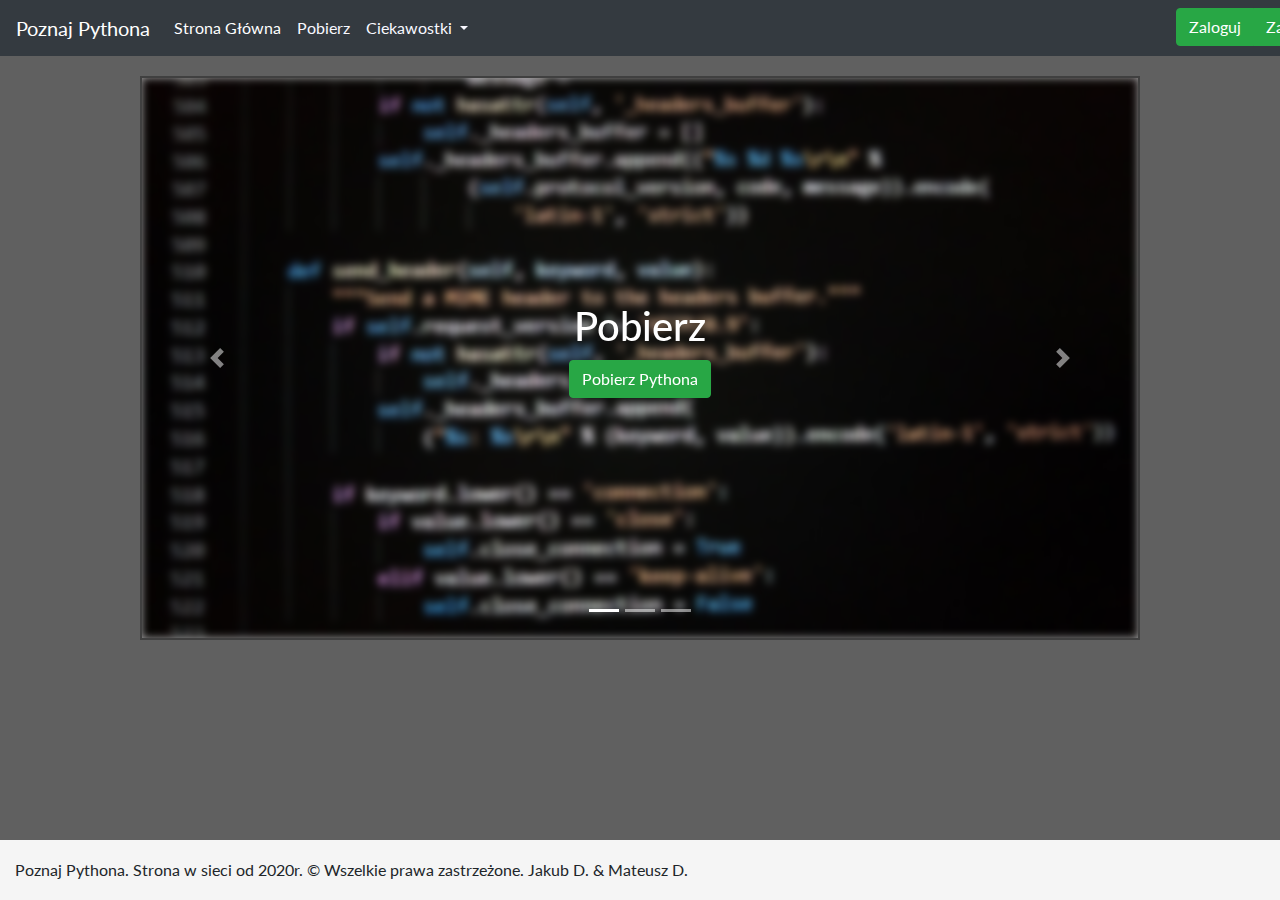
<file: index.html>
<!DOCTYPE html>
<html lang="en">
<head>
    <meta charset="UTF-8">
    <meta name="viewport" content="width=device-width, initial-scale=1, shrink-to-fit=no">
    <title>Poznaj Pythona</title>

    <link rel="stylesheet" href="https://stackpath.bootstrapcdn.com/bootstrap/4.3.1/css/bootstrap.min.css" integrity="sha384-ggOyR0iXCbMQv3Xipma34MD+dH/1fQ784/j6cY/iJTQUOhcWr7x9JvoRxT2MZw1T" crossorigin="anonymous">
    <script src="https://code.jquery.com/jquery-3.3.1.slim.min.js" integrity="sha384-q8i/X+965DzO0rT7abK41JStQIAqVgRVzpbzo5smXKp4YfRvH+8abtTE1Pi6jizo" crossorigin="anonymous"></script>
    <script src="https://cdnjs.cloudflare.com/ajax/libs/popper.js/1.14.7/umd/popper.min.js" integrity="sha384-UO2eT0CpHqdSJQ6hJty5KVphtPhzWj9WO1clHTMGa3JDZwrnQq4sF86dIHNDz0W1" crossorigin="anonymous"></script>
    
    <script src="https://stackpath.bootstrapcdn.com/bootstrap/4.3.1/js/bootstrap.min.js" integrity="sha384-JjSmVgyd0p3pXB1rRibZUAYoIIy6OrQ6VrjIEaFf/nJGzIxFDsf4x0xIM+B07jRM" crossorigin="anonymous"></script>
    <link rel="stylesheet" href="main.css" type="text/css"/>

    <link href="https://fonts.googleapis.com/css?family=Lato:400,400i,700&display=swap&subset=latin-ext" rel="stylesheet">

</head>
<body>

  <div class="wrapper">
    <nav class="navbar navbar-expand-lg sticky-top navbar-dark bg-dark">
      <a class="navbar-brand" href="poznaj.html">Poznaj Pythona</a>
      <button class="navbar-toggler" type="button" data-toggle="collapse" data-target="#navbarNavDropdown" aria-controls="navbarNavDropdown" aria-expanded="false" aria-label="Toggle navigation">
        <span class="navbar-toggler-icon"></span>
      </button>
      <div class="collapse navbar-collapse" id="navbarNavDropdown">
        <ul class="navbar-nav">
          <li class="nav-item active">
            <a class="nav-link" href="index.html">Strona Główna<span class="sr-only">(current)</span></a>
          </li>
          <li class="nav-item">
            <a class="nav-link" href="pobierz.html" style="color: ghostwhite;">Pobierz</a>
          </li>
          <li class="nav-item dropdown">
            <a class="nav-link dropdown-toggle"  style="color: ghostwhite;" href="#" id="navbarDropdownMenuLink" role="button" data-toggle="dropdown" aria-haspopup="true" aria-expanded="false">
              Ciekawostki
            </a>
            <div class="dropdown-menu" aria-labelledby="navbarDropdownMenuLink">
              <a class="dropdown-item" href="ciekawostki.html">Statystyki</a>
            </div>
          </li>
          <li class="nav-item">
            <div class="btn-group" role="group" aria-label="group">
              <button type="button" class="btn btn-success">Zaloguj</button>
              <button type="button" class="btn btn-success">Zarejestruj</button>
            </div>
          </li>
        </ul>
      </div>
    </nav>

    <div class="container">

      <div id="caro" class="carousel slide" data-ride="carousel">
        <ol class="carousel-indicators">
          <li data-target="#caro" data-slide-to="0" class="active"></li>
          <li data-target="#caro" data-slide-to="1"></li>
          <li data-target="#caro" data-slide-to="2"></li>
        </ol>
        <div class="carousel-inner">
          <div class="carousel-item active" data-interval="6000">

            <div class="carousel-caption d-none d-md-block" style="font-size: 25px; margin-bottom: 200px;">
              <h1>Pobierz</h1>
              <a class="btn btn-success" href="pobierz.html">Pobierz Pythona</a>

            </div>

            <img src="img/python_code.jpg" class="d-block w-100 caroImg" alt="...">
          </div>

          <div class="carousel-item" data-interval="6000">

            <div class="carousel-caption d-none d-md-block" style="font-size: 25px; margin-bottom: 200px;">
              <h1>Dokumentacja</h1>
              <button type="button" class="btn btn-success" onclick="docBtnClickEvent()">Odwiedź dokumentację</button>

            </div>

            <img src="img/python.jpg" class="d-block w-100 caroImg" alt="...">
          </div>
          <div class="carousel-item" data-interval="6000">

            <div class="carousel-caption d-none d-md-block" style="font-size: 25px; color: rgb(0, 0, 0); margin-bottom: 200px;">
              <h1>Statystyki</h1>
              <a class="btn btn-success" href="ciekawostki.html">Odwiedź</a>

            </div>

            <img src="img/wykres.jpg" class="d-block w-100 caroImg" alt="...">

          </div>

        </div>
        <a class="carousel-control-prev" href="#caro" role="button" data-slide="prev">
          <span class="carousel-control-prev-icon" aria-hidden="true"></span>
          <span class="sr-only">Previous</span>
        </a>
        <a class="carousel-control-next" href="#caro" role="button" data-slide="next">
          <span class="carousel-control-next-icon" aria-hidden="true"></span>
          <span class="sr-only">Next</span>
        </a>

         

      </div>

    </div>
    
    <footer class="footer">
      <div class="footer_con">
        Poznaj Pythona. Strona w sieci od 2020r. &copy; Wszelkie prawa zastrzeżone. Jakub D. & Mateusz D.
      </div>
    </footer>
    
  </div>
  <script>

      sessionStorage.setItem("btnStatus", "notclicked");
      function docBtnClickEvent(){
        sessionStorage.setItem("btnStatus", "clicked");
        console.log(sessionStorage.getItem("btnStatus"));
        location.href = "pobierz.html";
      } 


  </script>

</body>
</html><!--Poznaj Pythona. Strona w sieci od 2020r. &copy; Wszelkie prawa zastrzeżone. Jakub D. & Mateusz D.-->
</file>
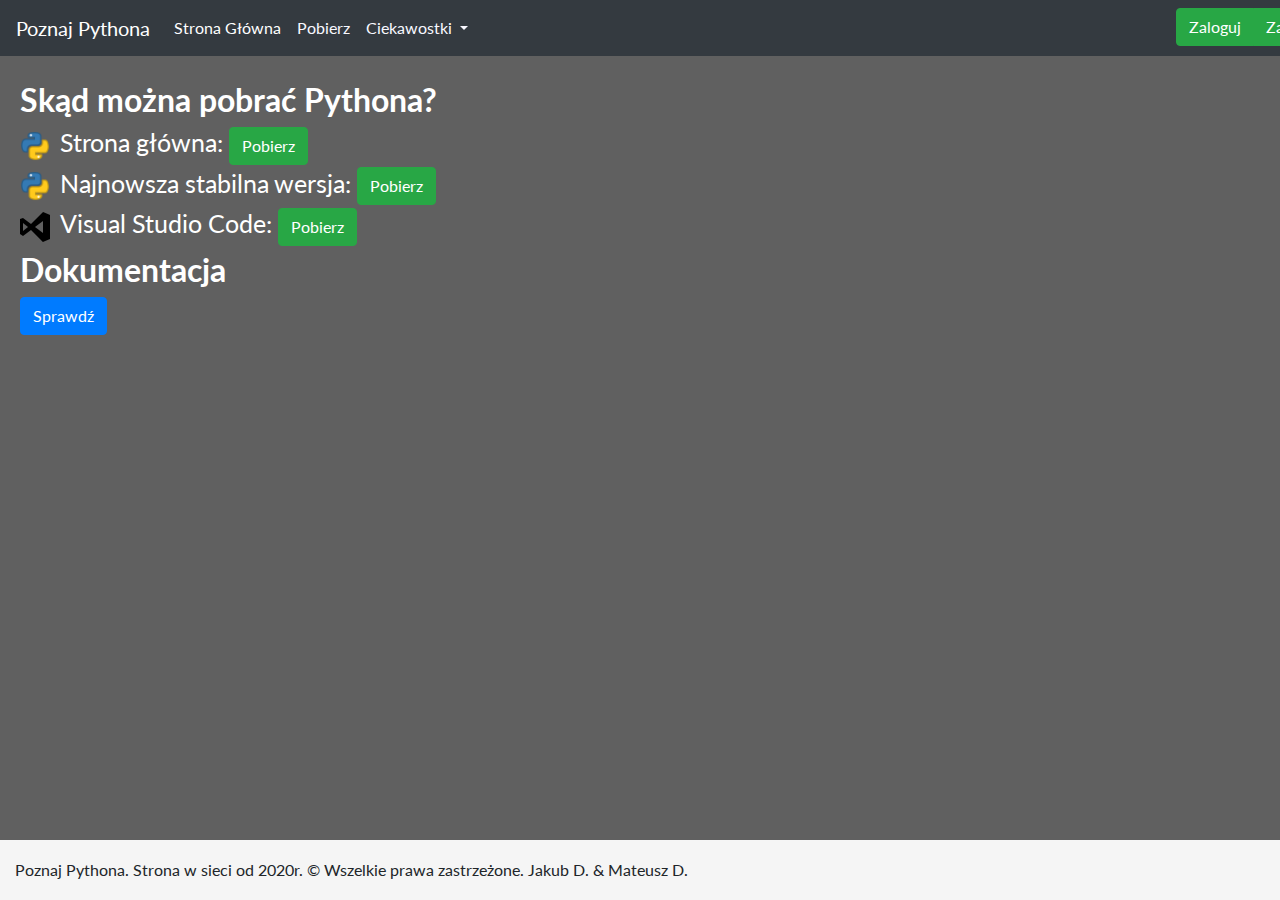
<file: pobierz.html>
<!DOCTYPE html>
<html lang="en">
<head>
    <meta charset="UTF-8">
    <meta name="viewport" content="width=device-width, initial-scale=1, shrink-to-fit=no">
    <title>Poznaj Pythona</title>

    <link rel="stylesheet" href="https://stackpath.bootstrapcdn.com/bootstrap/4.3.1/css/bootstrap.min.css" integrity="sha384-ggOyR0iXCbMQv3Xipma34MD+dH/1fQ784/j6cY/iJTQUOhcWr7x9JvoRxT2MZw1T" crossorigin="anonymous">
    <script src="https://code.jquery.com/jquery-3.3.1.slim.min.js" integrity="sha384-q8i/X+965DzO0rT7abK41JStQIAqVgRVzpbzo5smXKp4YfRvH+8abtTE1Pi6jizo" crossorigin="anonymous"></script>
    <script src="https://cdnjs.cloudflare.com/ajax/libs/popper.js/1.14.7/umd/popper.min.js" integrity="sha384-UO2eT0CpHqdSJQ6hJty5KVphtPhzWj9WO1clHTMGa3JDZwrnQq4sF86dIHNDz0W1" crossorigin="anonymous"></script>
    
    <script src="https://stackpath.bootstrapcdn.com/bootstrap/4.3.1/js/bootstrap.min.js" integrity="sha384-JjSmVgyd0p3pXB1rRibZUAYoIIy6OrQ6VrjIEaFf/nJGzIxFDsf4x0xIM+B07jRM" crossorigin="anonymous"></script>
    <link rel="stylesheet" href="main.css" type="text/css"/>

    <link href="https://fonts.googleapis.com/css?family=Lato:400,400i,700&display=swap&subset=latin-ext" rel="stylesheet">

</head>
<body>
    <div class="wrapper">
            <nav class="navbar navbar-expand-lg sticky-top navbar-dark bg-dark">
                    <a class="navbar-brand" href="poznaj.html">Poznaj Pythona</a>
                    <button class="navbar-toggler" type="button" data-toggle="collapse" data-target="#navbarNavDropdown" aria-controls="navbarNavDropdown" aria-expanded="false" aria-label="Toggle navigation">
                      <span class="navbar-toggler-icon"></span>
                    </button>
                    <div class="collapse navbar-collapse" id="navbarNavDropdown">
                      <ul class="navbar-nav">
                        <li class="nav-item active">
                          <a class="nav-link" href="index.html">Strona Główna<span class="sr-only">(current)</span></a>
                        </li>
                        <li class="nav-item">
                          <a class="nav-link" href="pobierz.html" style="color: ghostwhite;">Pobierz</a>
                        </li>
                        <li class="nav-item dropdown">
                          <a class="nav-link dropdown-toggle"  style="color: ghostwhite;" href="#" id="navbarDropdownMenuLink" role="button" data-toggle="dropdown" aria-haspopup="true" aria-expanded="false">
                            Ciekawostki
                          </a>
                          <div class="dropdown-menu" aria-labelledby="navbarDropdownMenuLink">
                            <a class="dropdown-item" href="ciekawostki.html">Statystyki</a>
                          </div>
                        </li>
                        <li class="nav-item">
                          <div class="btn-group" role="group" aria-label="group">
                            <button type="button" class="btn btn-success">Zaloguj</button>
                            <button type="button" class="btn btn-success">Zarejestruj</button>
                          </div>
                        </li>
                      </ul>
                    </div>
                </nav>

                <div class="cont">
                  <span style="font-weight: 700; font-size: 32px;">Skąd można pobrać Pythona?</span><br />
                  <img class="small-icon" src="img/python_icon.png">Strona główna: <a class="btn btn-success" href="https://www.python.org/downloads/" target="_blank">Pobierz</a><br />
                  <img class="small-icon" src="img/python_icon.png">Najnowsza stabilna wersja: <a class="btn btn-success" href="https://www.python.org/ftp/python/3.8.1/python-3.8.1-amd64.exe" target="_blank">Pobierz</a><br />
                  <img class="small-icon" src="img/vscode.png">Visual Studio Code: <a class="btn btn-success" href="https://code.visualstudio.com/" target="_blank">Pobierz</a><br />
                  <span style="font-weight: 700; font-size: 32px;">Dokumentacja</span><br />

                  <button class="btn btn-primary" id="docBtn" type="button" data-toggle="collapse" data-target="#collapseIframe" aria-expanded="false" aria-controls="collapseExample">
                    Sprawdź
                  </button>

                  <div class="collapse" id="collapseIframe">
                    <iframe class="iframes" src="https://docs.python.org/3.8/"></iframe>
                  </div>
                </div>
                
                <footer class="footer">
                  <div class="footer_con">
                    Poznaj Pythona. Strona w sieci od 2020r. &copy; Wszelkie prawa zastrzeżone. Jakub D. & Mateusz D.
                  </div>
                </footer>


    </div>

    <script>

      var status = sessionStorage.getItem("btnStatus");
      console.log(status);

      if(status == "clicked"){
        $("#docBtn").click();
        sessionStorage.setItem("btnStatus", "notclicked");
      }

    </script>

</body>
</html><!--Poznaj Pythona. Strona w sieci od 2020r. &copy; Wszelkie prawa zastrzeżone. Jakub D. & Mateusz D.-->
</file>
<file: main.css>
/*Poznaj Pythona. Strona w sieci od 2020r. &copy; Wszelkie prawa zastrzeżone. Jakub D. & Mateusz D.*/


.container{
  background-color: #A0A0A0;
  width: 1000px;
  height: auto;
  margin-left: auto;
  margin-right: auto;
  margin-top: 20px;
  border: 2px solid #404040;
  padding: 0;
}

html{
  position: relative;
  min-height: 100%;
}

body{
  background-color: #606060;
  font-family: 'Lato', sans-serif;
  font-weight: 400;
  white-space: nowrap;
  margin-bottom: 60px;
}

#caro{
  height: auto;
  width: 100%;
}

.carousel-inner {
  height: 100%;
}

.caroImg{
  background-size: cover;
  width: 100%;
  height: 100%;
  filter: blur(4px);
  -webkit-filter: blur(4px);
  background-position: center;
  background-repeat: no-repeat;

}

.btn-group{
  margin-left: 700px;
}

.cont{
  color: white;
  margin: 20px;
  font-size: 25px;
  padding-bottom: 100px;
}

#title{
  font-size: 30px;
}

.hyplink{
  color:bisque;
}

.hyplink:hover{
  color: white;
  text-decoration: none;
}

.iframes{
  width: 100%;
  height: 800px;
}

.small-icon{
  height: auto; 
  max-width: 40px; 
  padding-right: 10px;
}

.footer{
  position: absolute;
  bottom: 0;
  width: 100%;
  height: 60px;
  line-height: 60px;
  background-color: #f5f5f5;
}

.footer_con {
  width: auto;
  max-width: 680px;
  padding: 0 15px;
}
</file>
